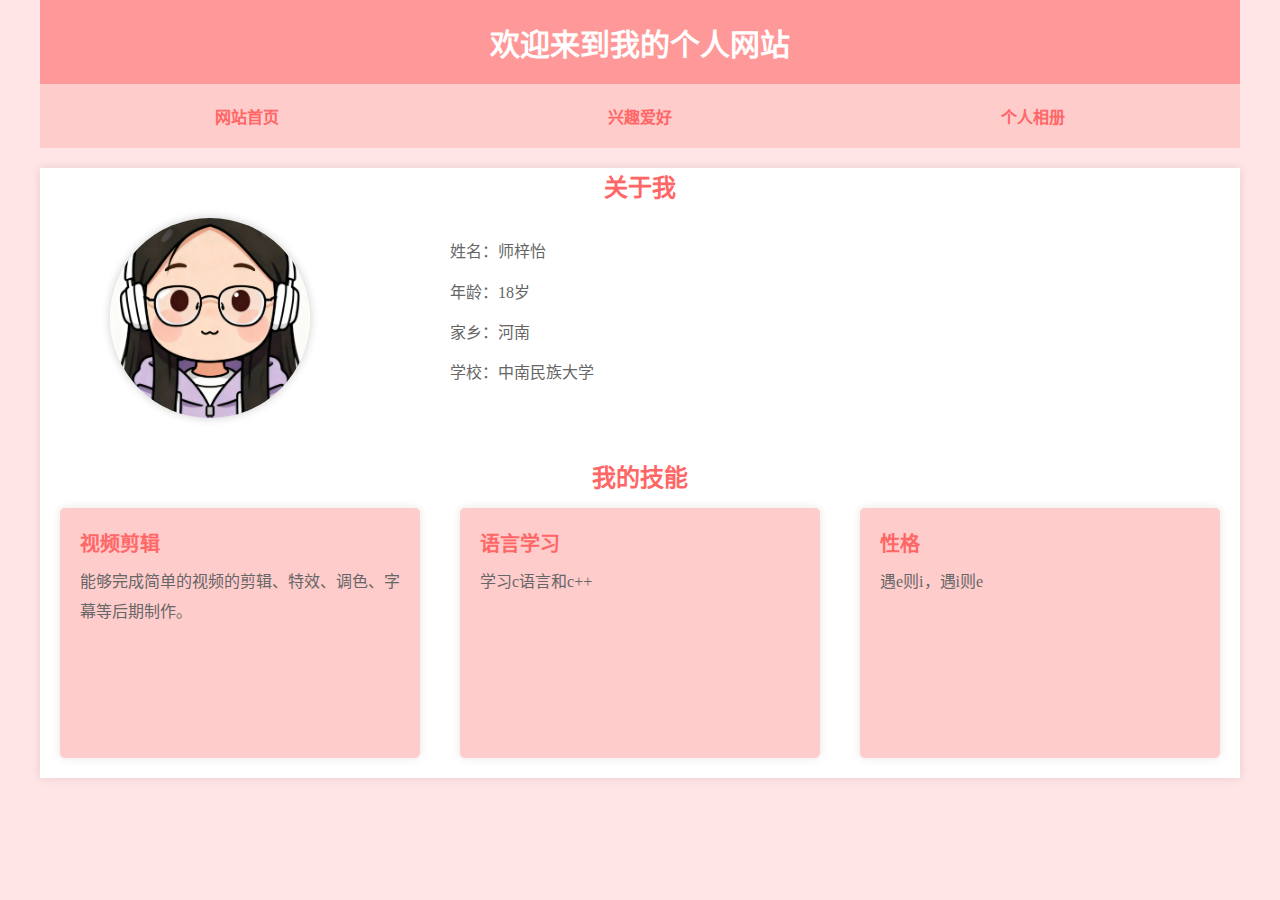
<file: index.html/index.html>
<!DOCTYPE html>
 <html lang="zh-CN">
 <head>
     <meta charset="UTF-8">
     <meta name="viewport" content="width=device-width, initial-scale=1.0">
     <title>个人介绍 - 我的个人网站</title>
     <link rel="stylesheet" href="css/public.css">
     <link rel="stylesheet" href="css/index.css">
 </head>
 <body>
     <header>
         <h1>欢迎来到我的个人网站</h1>
     </header>
     <nav>
         <ul>
             <li><a href="demo.html">网站首页</a></li>
             <li><a href="iol.html">兴趣爱好</a></li>
             <li><a href="jit.html">个人相册</a></li>
         </ul>
     </nav>
     <main>
         <h2>关于我</h2>
         <div class="profile">
             <img src="images/20.png" alt="个人照片">
             <div class="profile-info">
                 <p>姓名：师梓怡</p>
                 <p>年龄：18岁</p>
                 <p>家乡：河南</p>
                 <p>学校：中南民族大学</p>
             </div>
         </div>
         <h2>我的技能</h2>
         <div class="skills">
             <div class="skill-item">
                 <h3>视频剪辑</h3>
                 <p>能够完成简单的视频的剪辑、特效、调色、字幕等后期制作。</p>
             </div>
             <div class="skill-item">
                 <h3>语言学习</h3>
                 <p>学习c语言和c++</p>
             </div>
             <div class="skill-item">
                 <h3>性格</h3>
                 <p>遇e则i，遇i则e</p>
     </main>
 </body>
 </html>
</file>
<file: index.html/css/public.css>
* {
     margin: 0;
     padding: 0;
     box-sizing: border-box;
 }
 body {
     background-color: #ffe5e5;
 }
 header {
     background-color: #ff9999;
     padding: 20px;
     text-align: center;
     width: 1200px;
     margin: auto;
 }
 h1 {
     color: white;
     font-size: 30px;
     margin: 0;
 }
 nav {
     background-color: #ffcccc;
     padding: 10px;
     text-align: center;
     width: 1200px;
     margin: auto;
 }
 nav ul {
     list-style-type: none;
     margin: 0;
     padding: 0;
     display: flex;
     justify-content: space-around;
 }
 nav ul li {
     display: inline;
 }
 nav ul li a {
     display: block;
     color: #ff6666;
     text-decoration: none;
     font-size: 16px;
     font-weight: bold;
     padding: 10px 0;
 }
 main {
     max-width: 1200px;
     margin: 20px auto;
     background-color: white;
     box-shadow: 0 0 10px rgba(0, 0, 0, 0.1);
 }
 h2 {
     color: #ff6666;
     font-size: 24px;
     margin-bottom: 15px;
     text-align: center;
 }
 p {
     color: #666;
     font-size: 16px;
     line-height: 1.9;
     margin-bottom: 20px;
 }
 footer {
     background-color: #ff9999;
     color: white;
     padding: 20px 10px;
     text-align: center;
     font-size: 14px;
     margin-top: 40px;
     width: 1200px;
        margin: auto;
 }
</file>
<file: index.html/css/index.css>
.profile {
     display: flex;
     justify-content: space-around;
     align-items: center;
     margin-bottom: 40px;
 }
 .profile img {
     width: 200px;
     height: 200px;
     border-radius: 50%;
     object-fit: cover;
     box-shadow: 0 0 10px rgba(0, 0, 0, 0.2);
 }
 .profile-info {
     width: 60%;
 }
 .profile-info h3 {
     color: #ff6666;
     font-size: 20px;
     margin-bottom: 10px;
 }
 .profile-info p {
     margin-bottom: 10px;
 }

 .skills {
     display: flex;
     justify-content: space-around;
     flex-wrap: wrap;
 }
 .skill-item {
     width: 30%;
     background-color: #ffcccc;
     padding: 20px;
     border-radius: 5px;
     margin-bottom: 20px;
     box-shadow: 0 0 10px rgba(0, 0, 0, 0.1);
     height: 250px;
 }
 .skill-item h3 {
     color: #ff6666;
     font-size: 20px;
     margin-bottom: 10px;
 }
 .skill-item p {
     margin-bottom: 0;
     display: -webkit-box;
     -webkit-box-orient: vertical;
     -webkit-line-clamp: 4;
     overflow: hidden;
 }
</file>
